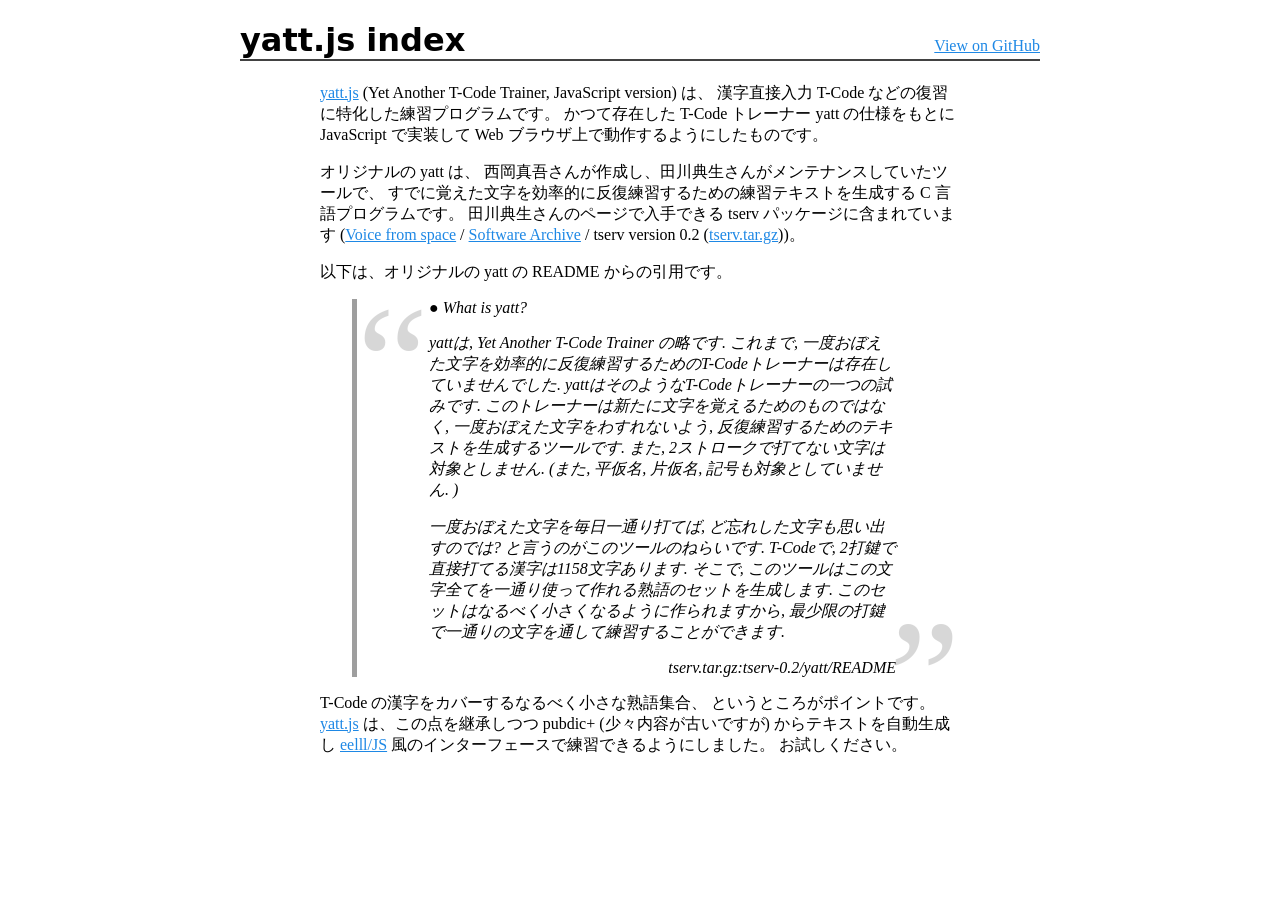
<file: index.html>
<!DOCTYPE html>
<html lang="ja">
  <head>
    <meta charset="utf-8">
    <meta name="viewport" content="width=device-width,initial-scale=1.0">
    <title>yatt.js index</title>

    <style>
     html {
       overflow: auto;
       scrollbar-gutter: stable both-edges;
     }
     /* body { font-size: 0.8rem; } */
     #container {
       margin-left: auto;
       margin-right: auto;
       max-width: 800px;
     }
     /*  */
     header {
       border-bottom: 2px solid #424242;
       margin: 1.33rem 0;
       position: relative;
     }
     h1 {
       display: inline-block;
       font-family: "Meiryo", "Optima", "DejaVu Sans", sans-serif;
       font-size: 2.0rem;
       margin: 0;
     }
     /*  */
     #banner {
       display: inline-block;
       position: absolute;
       right: 0; bottom: 4px;
     }
     /*  */
     main {
       margin-left: auto;
       margin-right: auto;
       max-width: 640px;
     }
     /*  */
     figure.quotation blockquote { margin: 0; }
     figure.quotation {
       border-left: 5px solid #9E9E9E;
       margin: 0 0 0 2rem;
       padding-left: 8px;
       position: relative;
     }
     figure.quotation::before, figure.quotation::after {
       color: #9E9E9E;
       font-size: 10rem;
       line-height: 0;
       opacity: 0.4;
       position: absolute;
     }
     figure.quotation::before {
       content: '“';
       top: 4rem; left: 0;
     }
     figure.quotation::after {
       content: '”';
       right: 0; bottom: 0rem;
     }
     figure.quotation p, figure.quotation cite {
       font-style: italic;
       padding: 0 4rem;
       position: relative;
     }
     figure.quotation figcaption { text-align: right; }
     /*  */
     a:link, a:visited { color: #1E88E5; }
    </style>

    <link href="dark-mode.css" rel="stylesheet">
  </head>

  <body>
    <div id="container">
      <header>
        <h1>yatt.js index</h1>
        <!--  -->
        <div id="banner">
          <a href="https://github.com/yoyuse/yattjs">View on GitHub</a>
        </div>
      </header>

      <main>
        <p>
          <a href="yatt.html">yatt.js</a>
          (Yet Another T-Code Trainer, JavaScript version)
          は、
          漢字直接入力 T-Code などの復習に特化した練習プログラムです。
          かつて存在した T-Code トレーナー yatt の仕様をもとに
          JavaScript で実装して
          Web ブラウザ上で動作するようにしたものです。
        </p>

        <p>
          オリジナルの yatt は、
          西岡真吾さんが作成し、田川典生さんがメンテナンスしていたツールで、
          すでに覚えた文字を効率的に反復練習するための練習テキストを生成する C 言語プログラムです。
          田川典生さんのページで入手できる tserv パッケージに含まれています
          (<a href="https://web.archive.org/web/20090529051041/http://www.tcp-ip.or.jp/~tagawa/index.html">Voice from space</a>
          /
          <a href="https://web.archive.org/web/20081226191722/http://www.tcp-ip.or.jp/~tagawa/archive/index.html">Software Archive</a>
          /
          tserv version 0.2
          (<a href="https://web.archive.org/web/20081226191722/http://www.tcp-ip.or.jp/~tagawa/archive/tserv.tar.gz">tserv.tar.gz</a>))。
        </p>

        <p>
          以下は、オリジナルの yatt の README からの引用です。
        </p>

        <figure class="quotation">
          <blockquote>
            <p>
              ● What is yatt?
            </p>
            <p>
              yattは, Yet Another T-Code Trainer の略です.
              これまで, 一度おぼえた文字を効率的に反復練習するためのT-Codeトレーナーは存在していませんでした.
              yattはそのようなT-Codeトレーナーの一つの試みです.
              このトレーナーは新たに文字を覚えるためのものではなく, 一度おぼえた文字をわすれないよう, 反復練習するためのテキストを生成するツールです.
              また, 2ストロークで打てない文字は対象としません.
              (また, 平仮名, 片仮名, 記号も対象としていません. )
            </p>
            <p>
              一度おぼえた文字を毎日一通り打てば, ど忘れした文字も思い出すのでは?
              と言うのがこのツールのねらいです.
              T-Codeで, 2打鍵で直接打てる漢字は1158文字あります.
              そこで, このツールはこの文字全てを一通り使って作れる熟語のセットを生成します.
              このセットはなるべく小さくなるように作られますから, 最少限の打鍵で一通りの文字を通して練習することができます.
            </p>
          </blockquote>
          <figcaption>
            <cite>tserv.tar.gz:tserv-0.2/yatt/README</cite>
          </figcaption>
        </figure>

        <p>
          T-Code の漢字をカバーするなるべく小さな熟語集合、
          というところがポイントです。
          <a href="yatt.html">yatt.js</a> は、この点を継承しつつ
          pubdic+ (少々内容が古いですが) からテキストを自動生成し
          <a href="https://miau.github.io/eljs/">eelll/JS</a>
          風のインターフェースで練習できるようにしました。
          お試しください。
        </p>
      </main>
    </div>
  </body>
</html>
</file>
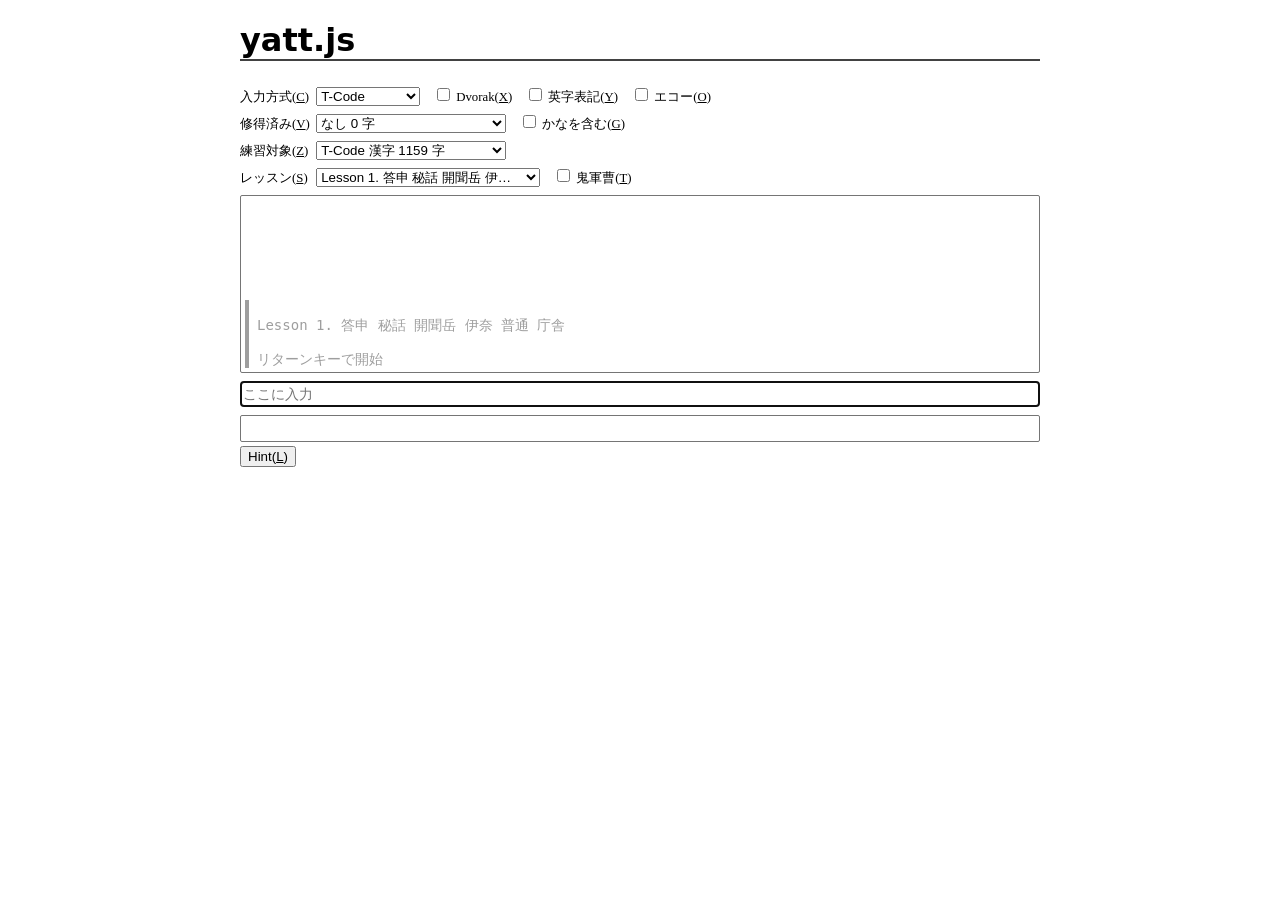
<file: yatt.html>
<!DOCTYPE html>
<html lang="ja">
  <head>
    <meta charset="utf-8">
    <meta name="viewport" content="width=device-width,initial-scale=1.0">
    <title>yatt.js</title>

    <style>
     html {
       overflow: auto;
       scrollbar-gutter: stable both-edges;
     }
     /*
      * iOS Safariでは、ユーザーがアクセスしやすいようにデフォルトでテキストが拡大される場合があります。
      * この動作を抑制するために、text-size-adjustプロパティを100%に設定します。
      */
     body {
       font-size: 0.8rem;
       text-size-adjust: 100%;
       -webkit-text-size-adjust: 100%;
     }
     #container {
       margin-left: auto;
       margin-right: auto;
       max-width: 800px;
     }
     /*  */
     header {
       border-bottom: 2px solid #424242;
       font-size: 1.0rem;
       margin: 1.33rem 0;
       position: relative;
     }
     h1 {
       display: inline-block;
       font-family: "Meiryo", "Optima", "DejaVu Sans", sans-serif;
       font-size: 2.0rem;
       margin: 0;
     }
     /*  */
     #breadcrumb {
       display: inline-block;
       position: absolute;
       right: 0; bottom: 4px;
     }
     /*  */
     #grid {
       align-items: baseline;
       display: grid;
       gap: 0 0.5em;
       grid-template-columns: max-content max-content;
     }
     /*  */
     select {
       margin: 4px 0;
       max-width: 14.0rem;
       text-overflow: ellipsis;
     }
     .stdio {
       border: 1px solid #757575;
       border-radius: 2px;
       box-sizing: border-box;
       display: inline-block;
       font-family: monospace;
       font-size: 14px;
       line-height: 120%;
       margin: 4px 0;
       padding: 4px 2px;
       white-space: pre;
       width: 100%;
       /* overflow-wrap: break-word; */
       /* 禁則処理しない */
       /* line-break: anywhere; */
       /* word-break: break-all; */
     }
     #stdin {
       caret-color: FieldText;
       color: Field;
     }
     #stdin::placeholder { color: #757575; }
     #stdhelp {
       white-space: break-spaces;
     }
     /*  */
     span.help {
       padding: 0 4px;
       white-space: pre;
     }
     span.ch {
       font-family: monospace;
       font-size: 14px;
       position: relative;
       bottom: 0.4em;
     }
     span.st {
       font-family: monospace;
       font-size: 16px;
       padding: 0 2px;
     }
     span.dothelp {
       display: inline-block;
       margin: 2px 0;
     }
     span.dothelp span.ch {
       bottom: 24px;
       display: inline-block;
       font-size: 16px;
     }
     span.dothelp span.st {
       display: inline-block;
       margin: 0 2px;
     }
     span.alnum span.st {
       line-height: 140%;
     }
     span.st { background-color: #F5F5F5; border-radius: 2px; }
     span.st.outset { background-color: #FFCDD2; }
     /* */
     span.accesskey { text-decoration: underline; }
     /* */
     span.cmd { color: #1E88E5; }
     span.usr { color: #26A69A; }
     span.err { color: #F06292; }
     span.weak { border-bottom: 2px solid #F48FB1; }
     .message {
       border-left: 4px solid #9E9E9E;
       color: #9E9E9E;
       margin-left: 2px;
       padding-left: 8px;
     }
     a:link, a:visited { color: #1E88E5; }
    </style>

    <link href="dark-mode.css" rel="stylesheet">

    <!--  -->
    <script src="lcs.js"></script>
    <script src="cookie.js"></script>
    <script src="utils.js"></script>
    <!--  -->
    <script src="yatt/kbd.js"></script>
    <!--  -->
    <script src="yatt/im.js"></script>
    <script src="yatt/im-t.js"></script>
    <script src="yatt/im-tut.js"></script>
    <script src="yatt/im-try.js"></script>
    <script src="yatt/im-tt.js"></script>
    <!--  -->
    <script src="yatt/charset.js"></script>
    <script src="yatt/charset-empty.js"></script>
    <script src="yatt/charset-t.js"></script>
    <script src="yatt/charset-tut-2st.js"></script>
    <script src="yatt/charset-tut-3st.js"></script>
    <script src="yatt/charset-kyouiku.js"></script>
    <script src="yatt/charset-jouyou.js"></script>
    <!--  -->
    <script src="yatt/words.js"></script>
    <script src="yatt/words-pubdic+.js"></script>
    <!--  -->
    <script src="yatt/dothelp.js"></script>
    <!--  -->
    <script src="yatt.js"></script>

  </head>

  <!--
     - macOS の Firefox と Google Chrome で問題なく使用できる accesskey (英字):
     - c g j l o q r s t v x y z
  -->
  <body>
    <div id="container">
      <header>
        <h1>yatt.js</h1>
        <!--  -->
        <div id="breadcrumb"></div>
        <script src="breadcrumb.js"></script>
      </header>

      <div id="grid">
        <span>
          <label for="selectim" title="入力方式を指定します">入力方式(<span class="accesskey">C</span>)</label>
        </span>
        <span>
          <select id="selectim" name="selectim" accesskey="c"></select>
          &ensp;
          <input name="checkdvorak" type="checkbox" value="" id="checkdvorak" accesskey="x">
          <label for="checkdvorak" title="Dvorak 配列を使います">
            Dvorak(<span class="accesskey">X</span></label>)
          &ensp;
          <input name="checkalnum" type="checkbox" id="checkalnum" accesskey="y">
          <label for="checkalnum" title="コードを英字表示します">
            英字表記(<span class="accesskey">Y</span>)
          </label>
          &ensp;
          <input name="checkecho" type="checkbox" id="checkecho" accesskey="o">
          <label for="checkecho" title="入力キーを表示します">
            エコー(<span class="accesskey">O</span>)
          </label>
        </span>
        <!-- <br> -->
        <span>
          <label for="selectcertain" title="CERTAIN: 完全に覚えた(練習の必要がない)文字を指定します">修得済み(<span class="accesskey">V</span>)</label>
        </span>
        <span>
          <select id="selectcertain" name="selectcertain" accesskey="v"></select>
          &ensp;
          <input name="checkkana" type="checkbox" id="checkkana" accesskey="g">
          <label for="checkkana" title="CERTAIN(修得済み) にひらがな・かたかな・『ー』『々』の 171 字を含めます">
            かなを含む(<span class="accesskey">G</span>)
          </label>
        </span>
        <!-- <br> -->
        <span>
          <label for="selectuncertain" title="UNCERTAIN: 練習する文字を指定します">練習対象(<span class="accesskey">Z</span>)</label>
        </span>
        <span>
          <select id="selectuncertain" name="selectuncertain" accesskey="z"></select>
        </span>
        <!-- <br> -->
        <span>
          <label for="selectlesson" title="レッスン番号を指定します">レッスン(<span class="accesskey">S</span>)</label>
        </span>
        <span>
          <select id="selectlesson" name="selectlesson" accesskey="s"></select>
          &ensp;
          <input name="checkrepeat" type="checkbox" id="checkrepeat" accesskey="t">
          <label for="checkrepeat" title="「ミスしたら次の行に進めない」モードです">
            鬼軍曹(<span class="accesskey">T</span>)
          </label>
        </span>
      </div>
      <!-- <br> -->
      <div id="stdout" class="stdio" title="出力欄: 問題文や採点結果が表示されます">&nbsp;</div>
      <br>
      <input name="stdin" type="text" value="" id="stdin" class="stdio" lang="en" spellcheck="false" autocomplete="off" placeholder="ここに入力" title="入力欄: ここに入力します" accesskey="j">
      <br>
      <div id="stdhelp" class="stdio" title="ヘルプ欄: コードを表示します">&nbsp;</div>
      <div>
        <button name="buttonhint" id="buttonhint" accesskey="l" title="コードを表示します">
          Hint(<span class="accesskey">L</span>)
        </button>
      </div>
    </div>
  </body>
</html>
</file>
<file: dark-mode.css>
/* dark mode support */
@media (prefers-color-scheme: dark) {
    body {
        background-color: #212121;
        filter: invert(1) hue-rotate(180deg);
    }
}
</file>
